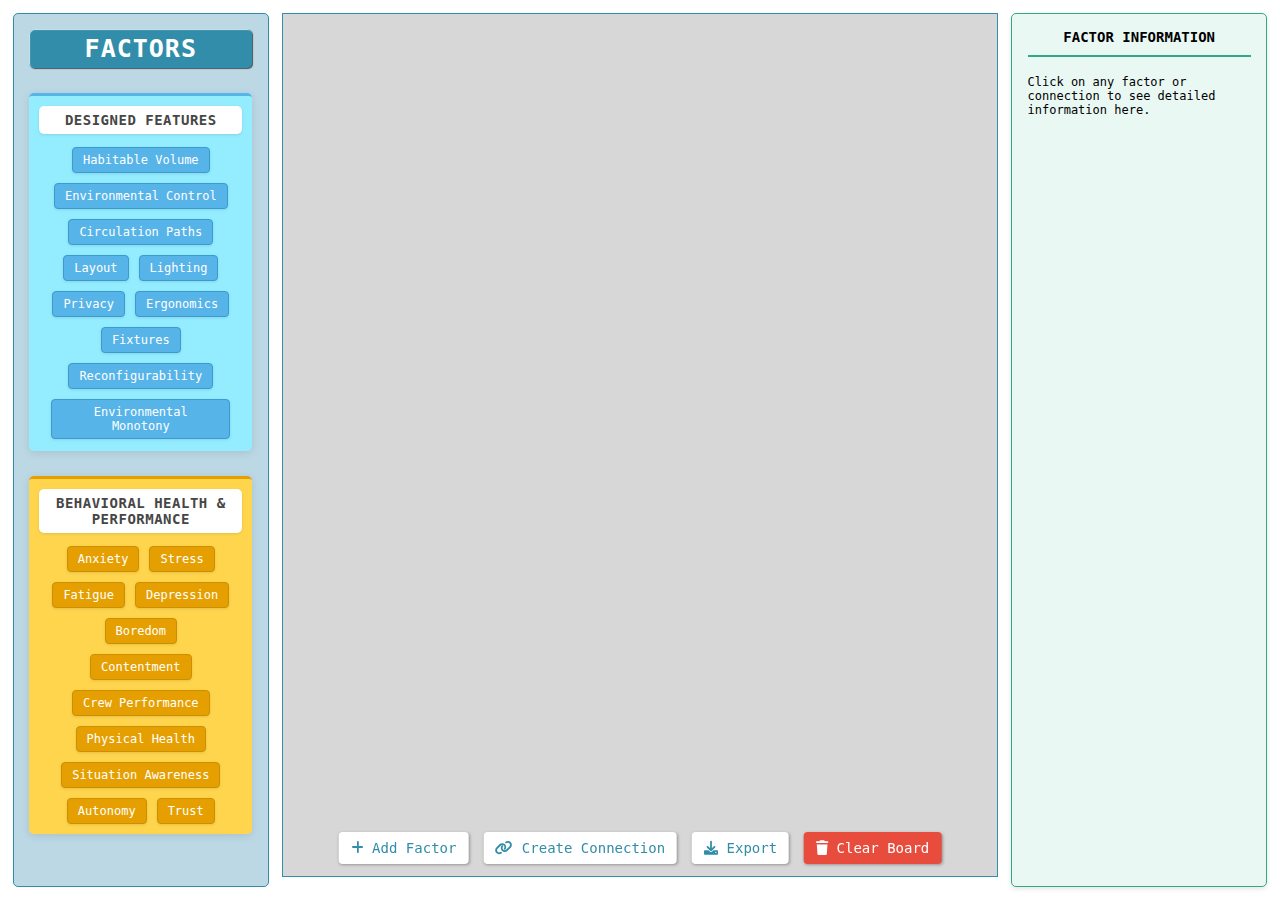
<file: index.html>
<!DOCTYPE html>
<html lang="en">
<head>
    <meta charset="UTF-8">
    <meta name="viewport" content="width=device-width, initial-scale=1.0">
    <title>HECIA - Building</title>
    <link rel="stylesheet" href="main.css">
    <link rel="stylesheet" href="https://cdnjs.cloudflare.com/ajax/libs/font-awesome/6.0.0/css/all.min.css">
</head>
<body>
    <!-- **************** -->
    <!-- Add Factor Modal -->
    <!-- **************** -->
    <div id="addFactorModal" class="modal">
        <div class="modal-content">
            <!-- Title of Modal (Switches to "Edit Factor" when editing a factor) -->
            <h2 class="modal-title">Add Factor</h2>
            <!-- "Factor Name" and Input Box Container for Custom Factor Information -->
            <div class="form-group">
                <label for="factorName">Factor Name <span style="color: red">*</span></label>
                <input type="text" id="factorName" placeholder="Enter factor name" maxlength="75"> <!-- Limit length of input -->
                <!-- Character count (initialized to 0/75, updated as user types in factor name) -->
                <small style="color: #666; font-size: 11px;">
                    <span id="charCount">0</span>/75 characters <!-- Count of characters - is updated in main.js depending on input -->
                </small>
            </div>
            <!-- "Definition" and Input Box Container for Custom Factor Information -->
            <div class="form-group">
                <label for="factorDescription">Definition</label>
                <textarea id="factorDescription" placeholder="Enter factor definition"></textarea>
            </div>
            <!-- "Citation" and Input Box Container for Custom Factor Information -->
            <div class="form-group">
                <label for="factorCitation">Citation</label>
                <textarea id="factorCitation" placeholder="Enter factor citation"></textarea>
            </div>
            <!-- "Factor Category" and Multiple Choice Options for Custom Factor Information -->
            <div class="form-group">
                <label>Factor Category</label>
                <!-- Multi-Choice Options for Categories -->
                <div class="radio-group">
                    <!-- Designed Features Option -->
                    <label class="radio-option">
                        <input type="radio" name="factorCategory" value="designed_features">
                        <span class="radio-checkmark"></span>
                        <span class="radio-label">Designed Features</span>
                    </label>
                    <!-- Behavioral Health Option -->
                    <label class="radio-option">
                        <input type="radio" name="factorCategory" value="behavioral_health">
                        <span class="radio-checkmark"></span>
                        <span class="radio-label">Behavioral Health</span>
                    </label>
                    <!-- Custom Option (has associated Input Box if clicked) -->
                    <label class="radio-option">
                        <input type="radio" name="factorCategory" value="custom">
                        <span class="radio-checkmark"></span>
                        <span class="radio-label">Custom:</span>
                    </label>
                    <!-- Input box to enter custom factor category -> only appears if "Custom" is picked -->
                    <div class="custom-category-container">
                        <input type="text" id="customCategory" class="custom-category-input" placeholder="Enter category name">
                    </div>
                </div>
            </div>
            <!-- Cancel and Save Buttons -->
            <div class="form-actions">
                <button id="cancelAddFactor" class="btn btn-cancel">Cancel</button>
                <button id="saveFactor" class="btn btn-save">Save</button>
            </div>
        </div>
    </div>

    <!-- *********************** -->
    <!-- Create Connection Modal -->
    <!-- *********************** -->
    <div id="createConnectionModal" class="modal">
        <div class="modal-content">
            <!-- Title of Modal (Switches to "Edit Connection" when editing a connection) -->
            <h2 class="modal-title">Create Connection</h2>
            <!-- Boxes which are clicked on to select factors to connect (triggers Connection Mode) -->
            <div class="connection-factors">
                <!-- Clicked on to select first factor -->
                <div class="factor-selector">
                    <div class="factor-label">Factor 1</div>
                    <div class="factor-box" id="factor1Box">
                        <div class="click-to-select">Click to Select</div>
                    </div>
                </div>
                <!-- Clicked on to select second factor -->
                <div class="factor-selector">
                    <div class="factor-label">Factor 2</div>
                    <div class="factor-box" id="factor2Box">
                        <div class="click-to-select">Click to Select</div>
                    </div>
                </div>
            </div>
            <!-- Label and Input Pairing for Connection Information -->
            <div class="form-group">
                <label for="connectionDescription">Connection Description</label>
                <textarea id="connectionDescription" placeholder="Describe the connection between these factors"></textarea>
            </div>
            <!-- Cancel and Save Buttons -->
            <div class="form-actions">
                <button id="cancelCreateConnection" class="btn btn-cancel">Cancel</button>
                <button id="saveConnection" class="btn btn-save" disabled>Save</button>
            </div>
        </div>
    </div>

    <!-- ************************************************************************ -->
    <!-- Overall Container (contains factors container, dropzone, and info panel) -->
    <!-- ************************************************************************ -->
    <div class="container" id="main-container">
        <!-- Factors Container (Designed Features and Behavioral Health)-->
        <div class="categories">
            <p class="categories-title">Factors</p>
            <!-- Designed Features Factors -->
            <div class="box box1" data-category="designed_features">
                <div class="section_header">Designed Features</div>
                <div class="factors-container">
                    <div class="factor blue" data-factor="habitable_volume">
                        <span>Habitable Volume</span>
                    </div>
                    <div class="factor blue" data-factor="environmental_control">
                        <span>Environmental Control</span>
                    </div>
                    <div class="factor blue" data-factor="circulation_paths">
                        <span>Circulation Paths</span>
                    </div>
                    <div class="factor blue" data-factor="layout">
                        <span>Layout</span>
                    </div>
                    <div class="factor blue" data-factor="lighting">
                        <span>Lighting</span>
                    </div>
                    <div class="factor blue" data-factor="privacy">
                        <span>Privacy</span>
                    </div>
                    <div class="factor blue" data-factor="ergonomics">
                        <span>Ergonomics</span>
                    </div>
                    <div class="factor blue" data-factor="fixtures">
                        <span>Fixtures</span>
                    </div>
                    <div class="factor blue" data-factor="reconfigurability">
                        <span>Reconfigurability</span>
                    </div>
                    <div class="factor blue" data-factor="environmental_monotony">
                        <span>Environmental Monotony</span>
                    </div>
                </div>
            </div>
            <!-- Behavioral Health & Performance Factors-->
            <div class="box box2" data-category="behavioral_health">
                <div class="section_header">Behavioral Health & Performance</div>
                <div class="factors-container">
                    <div class="factor yellow" data-factor="anxiety">
                        <span>Anxiety</span>
                    </div>
                    <div class="factor yellow" data-factor="stress">
                        <span>Stress</span>
                    </div>
                    <div class="factor yellow" data-factor="fatigue">
                        <span>Fatigue</span>
                    </div>
                    <div class="factor yellow" data-factor="depression">
                        <span>Depression</span>
                    </div>
                    <div class="factor yellow" data-factor="boredom">
                        <span>Boredom</span>
                    </div>
                    <div class="factor yellow" data-factor="contentment">
                        <span>Contentment</span>
                    </div>
                    <div class="factor yellow" data-factor="crew_performance">
                        <span>Crew Performance</span>
                    </div>
                    <div class="factor yellow" data-factor="physical_health">
                        <span>Physical Health</span>
                    </div>
                    <div class="factor yellow" data-factor="situation_awareness">
                        <span>Situation Awareness</span>
                    </div>
                    <div class="factor yellow" data-factor="autonomy">
                        <span>Autonomy</span>
                    </div>
                    <div class="factor yellow" data-factor="trust">
                        <span>Trust</span>
                    </div>
                    <div class="factor yellow" data-factor="nostalgia_homesickness">
                        <span>Nostalgia/Homesickness</span>
                    </div>
                    <div class="factor yellow" data-factor="curiosity">
                        <span>Curiosity</span>
                    </div>
                    <div class="factor yellow" data-factor="kinship">
                        <span>Kinship</span>
                    </div>
                </div>
            </div>
        </div>

        <!-- Drop Zone (center box where factors are dropped) -->
        <div class="drop" id="drop-zone">
            <!-- SVG Canvas for drawing arrows -->
            <svg id="arrow-canvas" style="position: absolute; top: 0; left: 0; width: 100%; height: 100%; pointer-events: none; z-index: 1;"></svg>

            <!-- Bottom Action Bar (Contains "Add Factor", "Create Connection", "Clear Board", and "Export" buttons)-->
            <div class="bottom-bar">
                <button class="action-btn" id="addBtn">
                    <i class="fas fa-plus"></i> Add Factor
                </button>
                <button class="action-btn" id="connectBtn">
                    <i class="fas fa-link"></i> Create Connection
                </button>
                <button class="action-btn" id="exportBtn">
                    <i class="fas fa-download"></i> Export
                </button>
                <button class="action-btn" id="clearBoardBtn">
                    <i class="fas fa-trash"></i> Clear Board
                </button>
            </div>
        </div>

        <!-- Info Panel (where factor/connection information is displayed) -->
        <div class="info-panel">
            <!-- Default Title and Description (Changed upon factor and connection click)-->
            <h3>Factor/Connection Information</h3>
            <!-- Specific content (definitions, citations, and categories) displayed-->
            <div class="info-content">
                <p>Click on any factor or connection to see detailed information here.</p>
            </div>
            <!-- Edit and Delete Buttons -> only displayed on info panel for custom-made items (custom factors and connections)-->
            <div class="info-actions" style="display: none;">
                <button id="editFactor" class="edit"> <!-- Edit Button, change ID (editFactor vs. editConnection) depending on factor or connection selection -->
                    <i class="fas fa-edit"></i> Edit
                </button>
                <button id="deleteFactor" class="delete"> <!-- Delete Button, change ID (deleteFactor vs. deleteConnection) depending on factor or connection selection -->
                    <i class="fas fa-trash"></i> Delete
                </button>
            </div>
        </div>
    </div>
</div>

<script src="main.js"></script>
<script src="export.js"></script>
</body>
</html>
</file>
<file: main.css>
/* Base styles, applies to all elements */
* {
  margin: 0;
  padding: 0;
  box-sizing: border-box; /* width/height includes content, padding, borders */
  font-family: monospace, monospace;
}

/* Base styling for html and body elements */
body,
html {
  height: 100%;
  width: 100%;
  background-color: white;
  overflow: hidden;
}

/* Overall container (holds factors container, dropzone, and info panel) */
.container {
  display: flex;
  flex-direction: row; /* Items (factors container, dropzone, info panel) stacked horizontally */
  height: 100%;
}

/* FACTORS SIDEBAR */

/* Factors Container (holds "Factors" title, Designed Features container, Behavioral Health container) */
.categories {
  display: flex;
  flex-direction: column; /* Items ("Factors" title, Designed Features container, Behavioral Health container) stacked vertically */
  width: 20vw;
  padding: 1.2%;
  gap: 3%;
  background-color: #bcd8e5;
  border: 1px solid #318da9;
  margin: 1%;
  border-radius: 5px;
}

/* "Factors" Title */
.categories-title {
  font-size: 25px;
  font-weight: bold;
  text-transform: uppercase;
  color: #ffffff;
  background-color: #318da9;
  box-shadow: 1px 1px 1px rgba(0, 0, 0, 0.6),
    inset 1px 1px 1px rgba(255, 255, 255, 0.8);
  padding: 5px;
  text-align: center;
  border-radius: 5px;
  letter-spacing: 1px;
}

/* Base styles for box (Designed Features, Behavioral Health) holding factors in factor container */
.box {
  border-radius: 5px;
  padding: 10px;
  overflow-y: auto;
  box-shadow: 0 2px 8px rgba(0, 0, 0, 0.1);
  height: 42.5%;
}

/* "Designed Features" box holding factors coloring */
.box1 {
  background-color: #94ecff;
  border-top: 3px solid #56b4e9;
}

/* "Behavioral Health" box holding factors coloring */
.box2 {
  background-color: #ffd54d;
  border-top: 3px solid #e69f00;
}

/* Header for individual factor box ("Designed Features" / "Behavioral Health") */
.section_header {
  font-size: 14px;
  background-color: white;
  box-shadow: 0 1px 3px rgba(0, 0, 0, 0.1);
  color: #464646;
  padding: 6px 12px;
  text-transform: uppercase;
  font-weight: bold;
  text-align: center;
  border-radius: 5px;
  margin-bottom: 1px;
  letter-spacing: 0.5px;
}

/* Container holding factors themselves (positioned below section_header) */
.factors-container {
  padding: 10px;
  display: flex;
  flex-wrap: wrap;
  gap: 6px;
  justify-content: center;
  align-items: center;
}

/* Base factor styling */
.factor {
  padding: 5px 10px;
  border-radius: 4px;
  cursor: grab;
  position: absolute;
  font-size: 12px;
  color: white;
  margin: 0;
  box-shadow: 0 1px 3px rgba(0, 0, 0, 0.1);
  text-align: center;
  z-index: 10;
  transition: all 0.2s ease;

  /* Limit width of factor and have overflow extend factor vertically */
  max-width: 180px;
  word-wrap: break-word;
  overflow-wrap: break-word;
}

/* Base factor styling displayed in connection modal to prevent drag on factors */
/* Holds exact same styling as .factor, but is not clickable nor draggable */
.factor-clone {
  padding: 5px 10px;
  border-radius: 4px;
  cursor: pointer;
  position: absolute;
  font-size: 12px;
  color: white;
  margin: 0;
  box-shadow: 0 1px 3px rgba(0, 0, 0, 0.1);
  z-index: 10;
  transition: all 0.2s ease;

  /* Limit width of factor and have overflow extend factor vertically */
  max-width: 180px;
  word-wrap: break-word;
  overflow-wrap: break-word;
}

/* When dragging a factor, change cursor to grabbing */
.factor:active {
  cursor: grabbing;
}

/* Specific styling for factors in sidebar factors container */
.categories .factor {
  position: static;
  margin: 2px;
}

/* Dragging state of factor */
.factor.dragging {
  box-shadow: 0 8px 25px rgba(0, 0, 0, 0.2);
  z-index: 10000; /* Above everything */
  transition: none; /* Smooth dragging */
  position: relative;
}

/* FACTORS COLORING - class applied based on category */
/* Specifies base coloring, coloring when hovered over, and coloring when clicked */

/* "Designed Features" Factors Coloring */
.blue {
  background-color: #56b4e9;
  border: 1px solid #3a9bd1;
}

.blue:hover {
  background-color: #7fc9f0;
  transform: translateX(1px);
}

.factor.blue.selected {
  background-color: #3a9bd1;
  border-left: 3px solid #1e82b8;
}

/* "Behavioral Health" Factors Coloring */
.yellow {
  background-color: #e69f00;
  border: 1px solid #cc8f00;
}

.yellow:hover {
  background-color: #f0b133;
  transform: translateX(1px);
}

.yellow.selected {
  background-color: #cc8f00;
  border-left: 3px solid #a67500;
}

/* Custom Factors (Custom/No Category) Coloring */
.gray {
  background-color: #8d8d8d;
  border: 1px solid #505050;
}

.gray:hover {
  background-color: #a5a5a5;
  transform: translateX(1px);
}

.factor.gray.selected {
  background-color: #696969;
  border-left: 3px solid #565656;
}

/* Custom Factor ("Designed Features" category) Coloring */
.gray-df {
  background-color: #8d8d8d;
  border: 1.5px solid #3a9bd1;
}

.gray-df:hover {
  background-color: #a5a5a5;
  transform: translateX(1px);
}

.gray-df.selected {
  background-color: #696969;
  border-left: 4px solid #1e82b8;
}

/* Custom Factor ("Behavioral Health" category) coloring */
.gray-bh {
  background-color: #8d8d8d;
  border: 1.5px solid #cc8f00;
}

.gray-bh:hover {
  background-color: #a5a5a5;
  transform: translateX(1px);
}

.gray-bh.selected {
  background-color: #696969;
  border-left: 4px solid #a67500;
}

/* CONNECTION ARROW STYLES */

/* Connection line itself */
.connection-line {
  stroke: white;
  stroke-width: 1.5;
  transition: all 0.2s ease;
}

/* When we hover over the arrow, these changes to connection-line (white glow) */
.connection-group:hover .connection-line {
  filter: drop-shadow(0 0 2px #ffffff);
}

/* When we select the arrow, these changes to connection-line (white glow, thicker line) */
.connection-group.selected .connection-line {
  stroke-width: 2.5;
  filter: drop-shadow(0 0 2px #ffffff);
}

/* Transparent area on connection arrow for easier clicking by user to select connection */
.connection-hit-area {
  stroke: transparent;
  stroke-width: 15;
  cursor: pointer;
  transition: all 0.2s ease;
}

/* INFO PANEL (holds factor/connection information when factor/connection selected) */

/* Info panel container (holds title, description, citation, category, edit/delete buttons) */
.info-panel {
  display: flex;
  flex-direction: column; /* Stack items vertically */
  position: relative;
  font-size: 12px;
  width: 20vw;
  background-color: rgb(234, 248, 244);
  border: 1px solid #31a989;
  border-radius: 5px;
  margin: 1%;
  padding: 1.2%;
  padding-bottom: 0;
  overflow-y: auto;
  overflow-x: hidden; /* Prevent horizontal scrolling */
  box-shadow: 0 2px 5px rgba(0, 0, 0, 0.1);

  /* Overflow */
  word-wrap: break-word;
  overflow-wrap: break-word;
}

/* Info panel content */
.info-content {
  flex: 1 1 auto;
}

/* Title of the info panel (factor or connection name)*/
.info-panel h3 {
  margin-bottom: 18px;
  padding: 0 10px 10px 10px;
  border-bottom: 2px solid #31a989; /* Underline */
  text-align: center;
  text-transform: uppercase;
  font-size: 14px;
}

/* Gray Color for factor details that are citations */
.quotation {
  color: rgb(169, 169, 169);
}

/* Basic styling of factor category within info panel */
.factor-category {
  display: inline-block;
  margin: 15px 0;
  padding: 6px 12px;
  border-radius: 12px;
  font-size: 11px;
  text-transform: uppercase;
  letter-spacing: 0.5px;
  color: white;
  max-width: 100%;
  box-sizing: border-box;
}

/* Designed Features category tag coloring */
.factor-category.category-df {
  background-color: #318da9;
  border: 1px solid #2a7a92;
}

/* Behavioral Health category tag coloring */
.factor-category.category-bh {
  background-color: #cc8f00;
  border: 1px solid #b37e00;
}

/* Default/No category tag coloring */
.factor-category.category-default {
  background-color: #8d8d8d;
  border: 1px solid #505050;
}

/* Container holding "Edit" and "Delete" buttons in info panel */
.info-actions {
  position: sticky;
  bottom: 0;
  left: 0;
  right: 0;
  background: rgb(234, 248, 244);
  display: flex;
  justify-content: center;
  gap: 15px;
  z-index: 2;
  margin-top: 5px;
  margin-bottom: 0;
  padding: 15px;
}

/* Base styles for "Edit" and "Delete" buttons in info panel */
.info-actions button {
  padding: 4px 10px;
  border: none;
  border-radius: 3px;
  cursor: pointer;
  font-size: 14px;
  box-shadow: 1px 1px 2px rgba(0, 0, 0, 0.3);
  transition: all 0.2s;
}

/* "Edit" button in info panel coloring */
.info-actions .edit {
  background-color: #f0f0f0;
  color: #3f3f3f;
}

/* When "Edit" button is hovered, these changes are applied */
.info-actions .edit:hover {
  background-color: #e4e4e4;
  transform: scale(1.04);
}

/* "Delete" button in info panel coloring */
.info-actions .delete {
  background-color: #ffebee;
  color: #c62828;
}

/* When "Delete" button is hovered, these changes are applied */
.info-actions .delete:hover {
  background-color: #ffcdd2;
  transform: scale(1.04);
}

/* "Add Factor" AND "Create Connection" MODAL (popup) STYLES */

/* Styling applied to background when "Add Factor" or "Create Connection" modal opened */
.modal {
  display: none; /* Hidden initially */
  position: fixed;
  top: 0;
  left: 0;
  width: 100%;
  height: 100%;
  background-color: rgba(0, 0, 0, 0.4);
  backdrop-filter: blur(2px);
  z-index: 9999;
  justify-content: center;
  align-items: center;
}

/* Modal content itself (container for inputs) */
.modal-content {
  background-color: #fefefe;
  padding: 2%;
  border-radius: 8px;
  width: 450px;
  box-shadow: 0 4px 8px rgba(0, 0, 0, 0.2);
  position: relative;
}

/* Title of modal ("Add Factor", "Edit Factor", "Create Connection", or "Edit Connection") */
.modal-title {
  color: #318da9;
  font-weight: bold;
  font-size: 18px;
  text-align: center;
  margin-bottom: 15px;
  text-transform: uppercase;
}

/* Text + Textbox Container (e.g. "Factor Name" and input box to enter factor name) */
.form-group {
  margin-bottom: 12px;
  font-size: 14px;
}

/* Textbox Text (e.g. "Factor Name") */
.form-group label {
  display: block;
  margin-bottom: 8px;
  font-weight: bold;
}

/* Textbox (to input custom factor/connection details) */
.form-group input[type="text"],
.form-group textarea {
  width: 100%;
  padding: 8px;
  border: 1px solid #ddd;
  border-radius: 4px;
}

/* Larger Textbox (applied to input boxes expecting longer inputs - e.g., factor definition) */
.form-group textarea {
  resize: none;
  height: 65px;
}

/* Category Multi-Choice Select within "Add Factor" Modal */

/* Container holding all multi-choice options */
.radio-group {
  display: flex;
  flex-direction: column;
  gap: 0;
  margin-top: 0;
}

/* Container holding a single option (contains radio button and name of category) */
.radio-option {
  display: flex;
  align-items: center;
  position: relative;
  padding-left: 24px;
  margin: 0;
  cursor: pointer;
  font-size: 13px;
  user-select: none;
  height: 15px;
}

/* Radio Button (multi-choice button option for categories). Is hidden and custom styling is instead used. */
.radio-option input[type="radio"] {
  position: absolute;
  opacity: 0;
  cursor: pointer;
}

/* Custom styling for unchecked radio button */
.radio-checkmark {
  position: absolute;
  left: 0;
  height: 16px;
  width: 16px;
  background-color: #fff;
  border: 1px solid #95a5a6;
  border-radius: 50%;
  transition: all 0.1s;
}

/* Checked radio button styling */

.radio-option input:checked ~ .radio-checkmark {
  border-color: #318da9;
}

.radio-checkmark:after {
  content: "";
  position: absolute;
  display: none;
}

.radio-option input:checked ~ .radio-checkmark:after {
  display: block;
}

.radio-option .radio-checkmark:after {
  top: 3px;
  left: 3px;
  width: 8px;
  height: 8px;
  border-radius: 50%;
  background: #318da9;
}

/* Category name for multi-choice select (e.g. "Designed Features", "Behavioral Health", "Custom") */
.radio-label {
  margin-left: 6px;
  line-height: 1.2;
}

/* Container holding input box for custom category input in "Add Factor" modal */
/* Initially hidden, display set to "block" upon click on "Custom" category click */
.custom-category-container {
  margin: 4px 0 2px 22px;
  display: none;
}

/* Custom category input box in "Add Factor" modal */
.custom-category-input {
  width: 100%;
  padding: 4px 8px;
  border: 1px solid #bdc3c7;
  border-radius: 3px;
  font-size: 13px;
  height: 26px;
}

/* When clicking on custom category input, these stylings are applied to the input box */
.custom-category-input:focus {
  outline: none;
  border-color: #318da9;
  box-shadow: 0 0 0 1px rgba(49, 141, 169, 0.2);
}

/* Container Holding factors 1 and 2 selection in "Create Connection" Modal */
.connection-factors {
  display: flex;
  justify-content: space-between;
  align-items: center;
  margin-bottom: 20px;
  gap: 20px;
}

/* Container for individual factor selection (holds title "Factor 1", and "Click to Select" box) */
.factor-selector {
  flex: 1;
}

/* Title for factor selection in connection modal ("Factor 1" and "Factor 2") */
.factor-label {
  font-weight: 600;
  margin-bottom: 8px;
  color: #495057;
  font-size: 14px;
}

/* "Click to Select" container */
.factor-box {
  border: 2px dashed #dee2e6;
  padding: 15px;
  border-radius: 8px;
  min-height: 80px;
  display: flex;
  align-items: center;
  justify-content: center;
  cursor: pointer;
  transition: all 0.2s ease-in-out;
  background-color: #fff;
  box-shadow: 0 1px 3px rgba(0, 0, 0, 0.05);
}

/* When hovering over "Click to Select" box, this coloring is applied (blue border) */
.factor-box:hover {
  border-color: #4dabf7;
}

/* Styling for "Click to Select" text */
.click-to-select {
  color: #868e96;
  font-style: italic;
  font-size: 14px;
}

/* "Connection Description" input box styling */
#connectionDescription {
  width: 100%;
  min-height: 100px;
  padding: 10px;
  border: 1px solid #dee2e6;
  border-radius: 6px;
  margin-bottom: 15px;
  transition: all 0.2s ease-in-out;
}

/* When clicking on "Connection Description" input box, these changes are applied */
#connectionDescription:focus {
  border-color: #339af0;
  outline: none;
  box-shadow: 0 0 0 3px rgba(13, 110, 253, 0.15);
}

/* "Cancel" / "Save" Buttons Container within "Add Factor" and "Create Connection" modals */
.form-actions {
  display: flex;
  justify-content: flex-end;
  gap: 10px;
}

/* "Cancel" / "Save" Buttons Base Styling */
.btn {
  padding: 8px 16px;
  border: none;
  border-radius: 4px;
  cursor: pointer;
  font-size: 14px;
  transition: background-color 0.2s;
}

/* "Cancel" button in modal coloring */
.btn-cancel {
  background-color: #f0f0f0;
  color: #333;
}

/* When hovering over "Cancel" button, these changes are applied */
.btn-cancel:hover {
  background-color: #e0e0e0;
}

/* "Save" button in modal coloring */
.btn-save {
  background-color: #318da9;
  color: white;
}

/* When hovering over "Save" button, these changes are applied */
.btn-save:hover {
  background-color: #2a7a92;
}

/* DROP ZONE (center box where factors are dropped) */
.drop {
  justify-content: center;
  align-items: center;
  background-color: #d7d7d7;
  border: 1px solid #318da9;
  height: 96%;
  width: 56vw;
  margin: 1% 0%;
  position: relative;
  z-index: 0;
}

/* CONNECTION MODE */

/* Stylings applied to Drop Zone when in Connection Mode */
.connection-mode-active #drop-zone {
  position: relative;
  outline: 2px solid #4a6cf7;
  box-shadow: 0 0 0 2px #4a6cf7;
  transition: all 0.3s ease;
}

/* Disables (cannot click) "Add Factor", "Create Connection", and "Clear Board" buttons while in connection mode */
.connection-mode-active button:disabled {
  opacity: 0.3 !important;
  cursor: not-allowed !important;
  pointer-events: none !important;
  transition: opacity 0.3s ease;
}

/* Disables (cannot click) factors outside dropzone (who have "pointer-events: none") while in connection mode */
.connection-mode-active .factor[style*="pointer-events: none"] {
  opacity: 0.2 !important;
  cursor: not-allowed !important;
  pointer-events: none !important;
  transition: opacity 0.3s ease;
}

/* Disables (cannot click) info panel while in connection mode */
.connection-mode-active .info-panel {
  opacity: 0.3 !important;
  pointer-events: none !important;
  transition: opacity 0.3s ease;
}

/* "Cancel" button in top right of dropzone in connection mode styling */
.cancel-connection-btn {
  position: absolute;
  top: 10px;
  right: 10px;
  background: #ff4757;
  color: white;
  border: none;
  padding: 8px 16px;
  border-radius: 4px;
  cursor: pointer;
  font-size: 14px;
  z-index: 1000;
  transition: all 0.2s ease-in-out;
}

/* When hovering over "Cancel" button in connection mode, these stylings are applied */
.cancel-connection-btn:hover {
  background: #ce2029;
}

/* Bottom Action Bar container (Contains "Add Factor", "Create Connection", and "Clear Board" buttons) */
.bottom-bar {
  position: fixed;
  bottom: 4%;
  left: 50%;
  transform: translateX(-50%);
  display: flex;
  gap: 15px;
  z-index: 9998;
}

/* "Add Factor" / "Create Connection" / "Clear Board" Buttons */
.action-btn {
  color: #318da9;
  border: none;
  font-size: 14px;
  cursor: pointer;
  gap: 6px;
  padding: 8px 12px;
  border-radius: 4px;
  transition: all 0.2s ease;
  background-color: white;
  box-shadow: 1px 1px 3px rgba(0, 0, 0, 0.3);
}

/* When hovering over "Add Factor" / "Create Connection" / "Clear Board" Buttons, these stylings are applied */
.action-btn:hover {
  color: #ffffff;
  background-color: #318da9;
}

/* Specific coloring of "Clear Board" button */
.action-btn#clearBoardBtn {
  color: white;
  background: #e74c3c;
  transition: all 0.2s ease-in-out;
}

/* When hovering over "Clear Board" button, these stylings are applied */
.action-btn#clearBoardBtn:hover {
  background: #9b2b1f;
}

/* SCROLLBAR stylings */
::-webkit-scrollbar {
  width: 6px;
  height: 6px;
}

::-webkit-scrollbar-track {
  background: rgba(0, 0, 0, 0.05);
  border-radius: 3px;
}

::-webkit-scrollbar-thumb {
  background: rgba(0, 0, 0, 0.2);
  border-radius: 3px;
}
</file>
